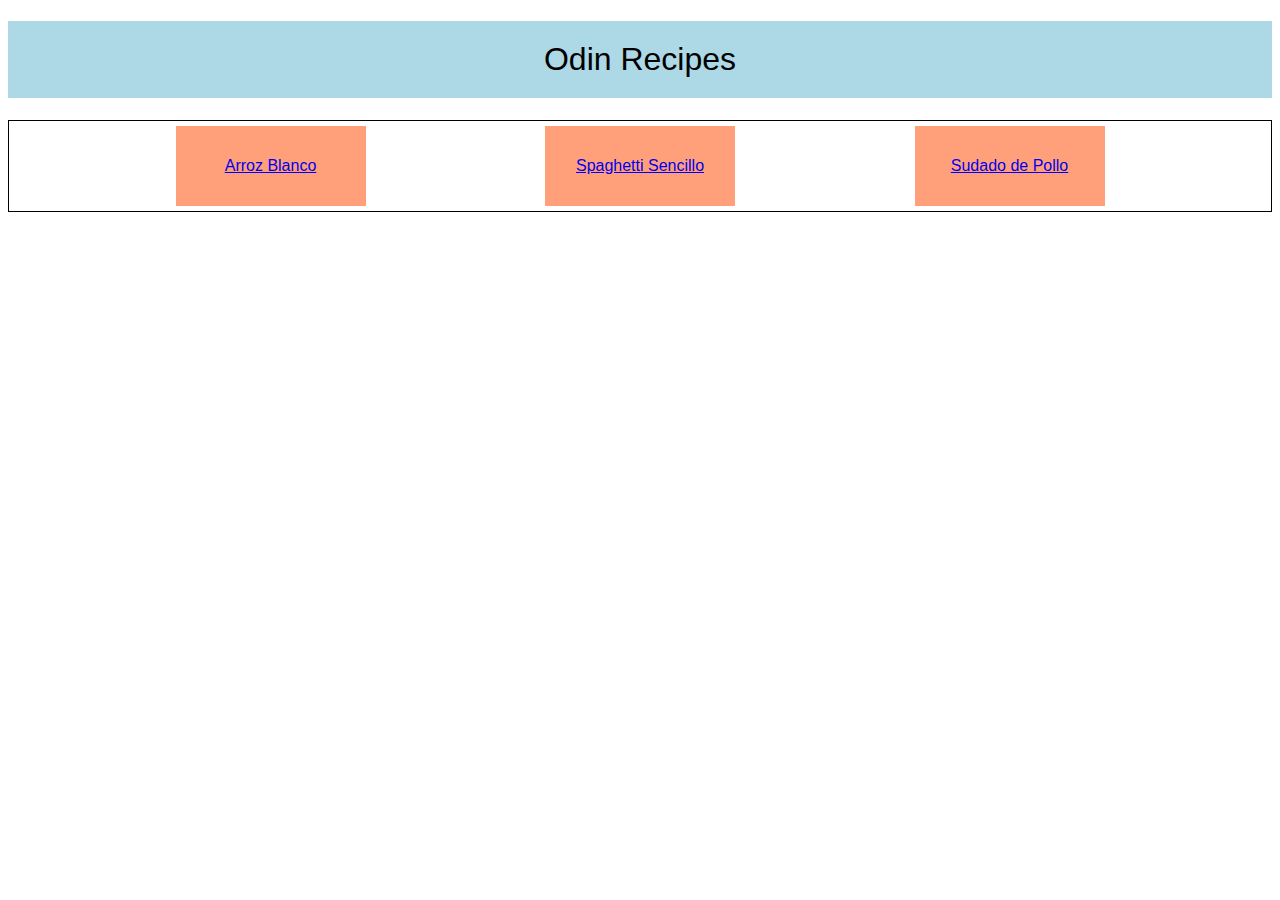
<file: index.html>
<!DOCTYPE html>
<html lang="en">
    <head>
        <meta charset="UTF-8">
        <meta http-equiv="X-UA-Compatible" content="IE=edge">
        <meta name="viewport" content="width=device-width, initial-scale=1.0">
        <title>Odin Recipes</title>
        <link rel="stylesheet" href="styles/styles.css">
    </head>
    <body>
        <h1 class="title">Odin Recipes</h1>
        <ul class="bar">
            <a href="recipes/arroz-blanco.html" class="link"><li>Arroz Blanco</li></a>
            <a href="recipes/spaghetti_sencillo.html" class="link"><li>Spaghetti Sencillo</li></a>
            <a href="recipes/sudado_de_pollo.html" class="link sudado"><li>Sudado de Pollo</li></a>
        </ul>
    </body>
</html>
</file>
<file: styles/styles.css>
* {
    font-family: Verdana, Geneva, Tahoma, sans-serif;
}

.title {
    text-align: center;
    padding: 20px;
}

.link {
    display: block;
    list-style: none;
    padding: 20px;
    height: 40px;
    width: 150px;
    display: flex;
    justify-content: center;
    align-items: center;
    background-color: lightsalmon;
    border: 5px white solid;
    flex: initial;
}

.bar {
    display: flex;
    border: 1px solid black;
    justify-content: space-evenly;
    padding: 0;
    gap: 8px;
}

/*.sudado {
    margin-left: auto;
}*/

img {
    width: 200px;
}

h1 {
    background-color: lightblue;
    font-weight: 300;
}

h2 {
    background-color: lightcoral;
    font-weight: 100;
}
</file>
